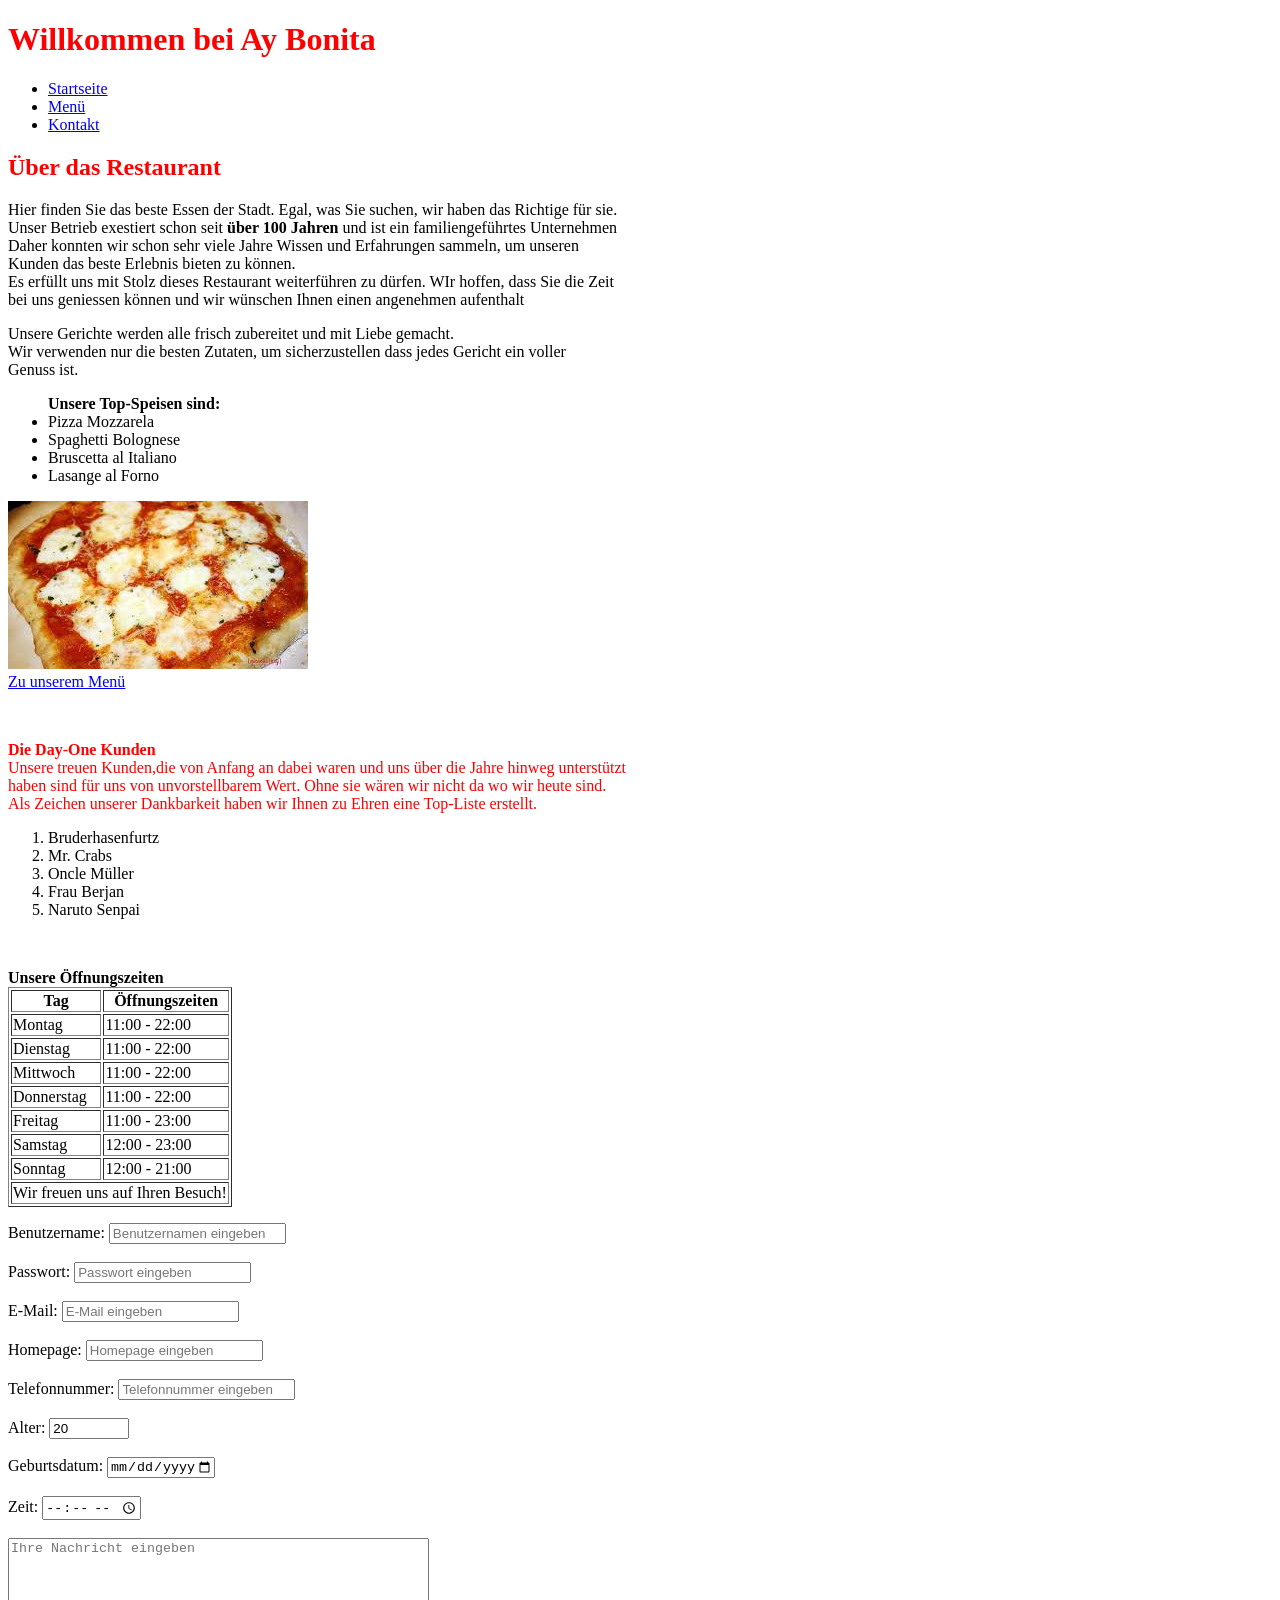
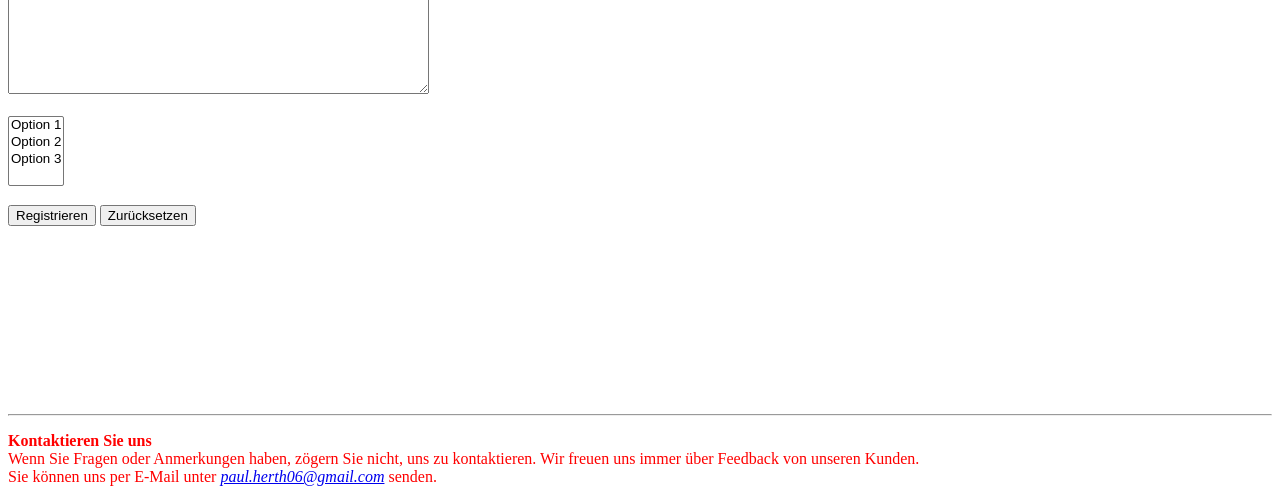
<file: index.html>
<!DOCTYPE html>
<html lang="de">

<head>
    <meta charset="UTF-8">
    <meta name="viewport" content="width=device-width, initial-scale=1.0">
    <title>Ay Bonita</title>
    <link rel="stylesheet" href="style.css">
    <style type="text/css">
        h1 {
            color: red;
        }
    </style>
</head>

<body>
    <header>
        <h1 id="Seitenueberschrift">Willkommen bei Ay Bonita</h1>
    </header>
    <aside>
        <nav>
            <ul>
                <li><a href="index.html">Startseite</a></li>
                <li><a href="menue.html">Menü</a></li>
                <li><a href="kontakt.html">Kontakt</a></li>
            </ul>
        </nav>
        <main>
            <article>
                <header>
                    <h2 style="color:red;">Über das Restaurant</h2>
                </header>
                <p>
                    <div id="UeberDasRestaurant">
                        Hier finden Sie das beste Essen der Stadt. Egal, was Sie suchen, wir haben das Richtige für sie.
                        <br>Unser Betrieb exestiert schon seit <strong>über 100 Jahren</strong> und ist ein familiengeführtes Unternehmen
                        <br>Daher konnten wir schon sehr viele Jahre Wissen und Erfahrungen sammeln, um unseren
                        <br>Kunden das beste Erlebnis bieten zu können.
                        <br>Es erfüllt uns mit Stolz dieses Restaurant weiterführen zu dürfen. WIr hoffen, dass Sie die Zeit
                        <br> bei uns geniessen können und wir wünschen Ihnen einen angenehmen aufenthalt</div>
                </p>
                Unsere Gerichte werden alle frisch zubereitet und mit Liebe gemacht. <br>Wir verwenden nur die besten Zutaten, um sicherzustellen dass jedes Gericht ein voller
                <br> Genuss ist.
                </p>
                <p>

                    <ul><strong>Unsere Top-Speisen sind:</strong>
                        <li>Pizza Mozzarela</li>
                        <li>Spaghetti Bolognese</li>
                        <li>Bruscetta al Italiano</li>
                        <li>Lasange al Forno</li>
                    </ul>
                    <img src="[data-uri]"
                        alt="Eine Pizza">
                    <br><a href="menue.html" target="_blank">Zu unserem Menü</a>
                </p>
            </article>
            <br>
            <p>
                <strong>Die Day-One Kunden</strong>
                <br>Unsere treuen Kunden,die von Anfang an dabei waren und uns über die Jahre hinweg unterstützt
                <br>haben sind für uns von unvorstellbarem Wert. Ohne sie wären wir nicht da wo wir heute sind.
                <br>Als Zeichen unserer Dankbarkeit haben wir Ihnen zu Ehren eine Top-Liste erstellt.
                <ol>
                    <li>Bruderhasenfurtz</li>
                    <li>Mr. Crabs</li>
                    <li>Oncle Müller</li>
                    <li>Frau Berjan</li>
                    <li>Naruto Senpai</li>

                </ol>
            </p>
            <br>
            <p>
                <section>
                    <strong>Unsere Öffnungszeiten</strong>
                    <table border="1">
                        <thead>
                            <tr>
                                <th>Tag</th>
                                <th>Öffnungszeiten</th>
                            </tr>
                        </thead>
                        <tbody>
                            <tr>
                                <td>Montag</td>
                                <td><time datetime="11:00">11:00</time> - <time>22:00</time></td>
                            </tr>

                            <tr>
                                <td>Dienstag</td>
                                <td><time datetime="11:00">11:00</time> - <time datetime="22:00">22:00</time></td>
                            </tr>
                            <tr>
                                <td>Mittwoch</td>
                                <td><time datetime="11:00">11:00</time> - <time datetime="22:00">22:00</time></td>
                            </tr>
                            <tr>
                                <td>Donnerstag</td>
                                <td><time datetime="11:00">11:00</time> - <time datetime="22:00">22:00</time></td>
                            </tr>
                            <tr>
                                <td>Freitag</td>
                                <td><time datetime="11:00">11:00</time> - <time datetime="23:00">23:00</time></td>
                            </tr>
                            <tr>
                                <td>Samstag</td>
                                <td><time datetime="12:00">12:00</time> - <time datetime="23:00">23:00</time></td>
                            </tr>
                            <tr>
                                <td>Sonntag</td>
                                <td><time datetime="12:00">12:00</time> - <time datetime="21:00">21:00</time></td>
                            </tr>
                        </tbody>
                        <tfoot>
                            <tr>
                                <td colspan="2">Wir freuen uns auf Ihren Besuch!</td>
                            </tr>
                        </tfoot>
                    </table>
                </section>
            </p>
            <form action="" method="get">
                <label for="Benutzername">Benutzername:</label>
                <input id="Benutzername" name="Benutzername" type="text" placeholder="Benutzernamen eingeben" required>
                <br>
                <br>
                <label for="Passwort">Passwort:</label>
                <input id="Passwort" name="Passwort" type="password" placeholder="Passwort eingeben" required>
                <br>
                <br>
                <label for="Email">E-Mail:</label>
                <input type="email" name="Email" id="Email" placeholder="E-Mail eingeben" required>
                <br>
                <br>
                <label for="Homepage">Homepage:</label>
                <input type="url" name="Homepage" id="Homepage" placeholder="Homepage eingeben">
                <br>
                <br>
                <label for="Telefonnummer">Telefonnummer:</label>
                <input type="tel" name="Telefonnummer" id="Telefonnummer" placeholder="Telefonnummer eingeben">
                <br>
                <br>
                <label for="Alter">Alter:</label>
                <input type="number" name="Alter" id="Alter" value="20" min="0" max="150" step="0.01">
                <br>
                <br>
                <label for="Geburtsdatum">Geburtsdatum:</label>
                <input type="date" name="Geburtsdatum" id="Geburtsdatum" min="2000-01-01" max="2026-04-02">
                <br>
                <br>
                <label for="Zeit">Zeit:</label>
                <input type="time" name="Zeit" id="Zeit">
                <br>
                <br>
                <textarea name="Textfeld" placeholder="Ihre Nachricht eingeben" rows="10" cols="50"></textarea>
                <br>
                <br>
                <select id="Auswahl" name="Auswahl" multiple>
            <option value="Option1">Option 1</option>
            <option value="Option2">Option 2</option>
            <option value="Option3">Option 3</option>
        </select>
                <br>
                <br>
                <input type="submit" value="Registrieren"> <input type="reset" value="Zurücksetzen">
            </form>
        </main>
        <br>
        <br>
        <br>
        <br>
        <br>
        <br>
        <br>
        <br>
        <br>
        <br>
        <footer>
            <hr>
            <p>
                <strong>Kontaktieren Sie uns</strong>
                <br>Wenn Sie Fragen oder Anmerkungen haben, zögern Sie nicht, uns zu kontaktieren. Wir freuen uns immer über Feedback von unseren Kunden.
                <br>Sie können uns per E-Mail unter <a href="mailto:paul.herth06@gmail.com"><em>paul.herth06@gmail.com</em></a> senden.
            </p>
        </footer>
</body>

</html>

</html>
</file>
<file: style.css>
/* Färbt alle Absätze rot */

p {
    color: red;
}
</file>
